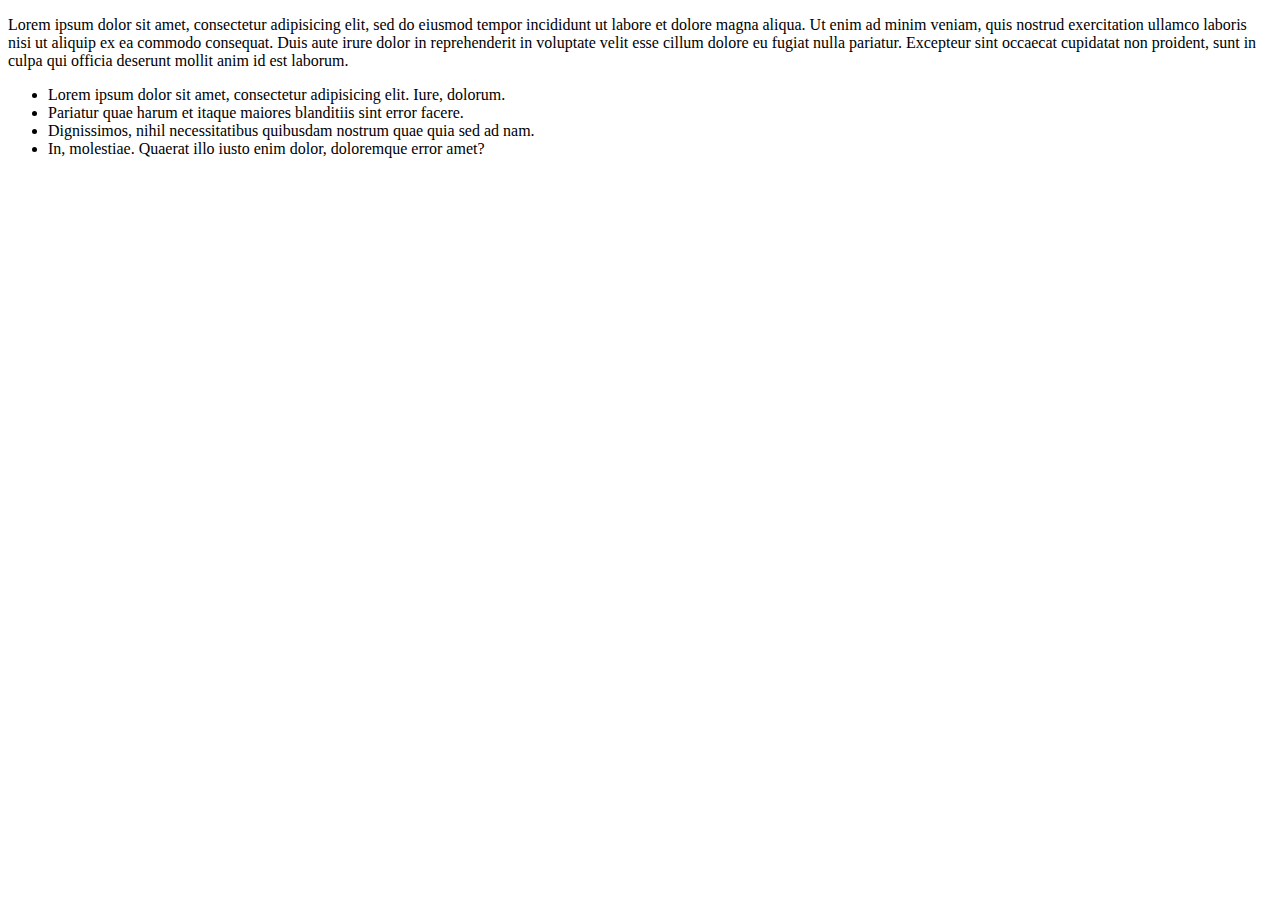
<file: index.html>
<!DOCTYPE html>
<html lang="en">
<head>
	<meta charset="UTF-8">
	<title>Document</title>
</head>
<body>
<!--
nav.menu>ul>li.listita*5>a {mienlace$} + tab
!-->
<p>
	Lorem ipsum dolor sit amet, consectetur adipisicing elit, sed do eiusmod tempor incididunt ut labore et dolore magna aliqua. Ut enim ad minim veniam, quis nostrud exercitation ullamco laboris nisi ut aliquip ex ea commodo consequat. Duis aute irure dolor in reprehenderit in voluptate velit esse cillum dolore eu fugiat nulla pariatur. Excepteur sint occaecat cupidatat non proident, sunt in culpa qui officia deserunt mollit anim id est laborum.
</p>


<!-- ul.listaGenerica>lorem10.clase-$*4 !-->
<ul class="listaGenerica">
	<li class="clase-1">Lorem ipsum dolor sit amet, consectetur adipisicing elit. Iure, dolorum.</li>
	<li class="clase-2">Pariatur quae harum et itaque maiores blanditiis sint error facere.</li>
	<li class="clase-3">Dignissimos, nihil necessitatibus quibusdam nostrum quae quia sed ad nam.</li>
	<li class="clase-4">In, molestiae. Quaerat illo iusto enim dolor, doloremque error amet?</li>
</ul>
</body>
</html>
</file>
